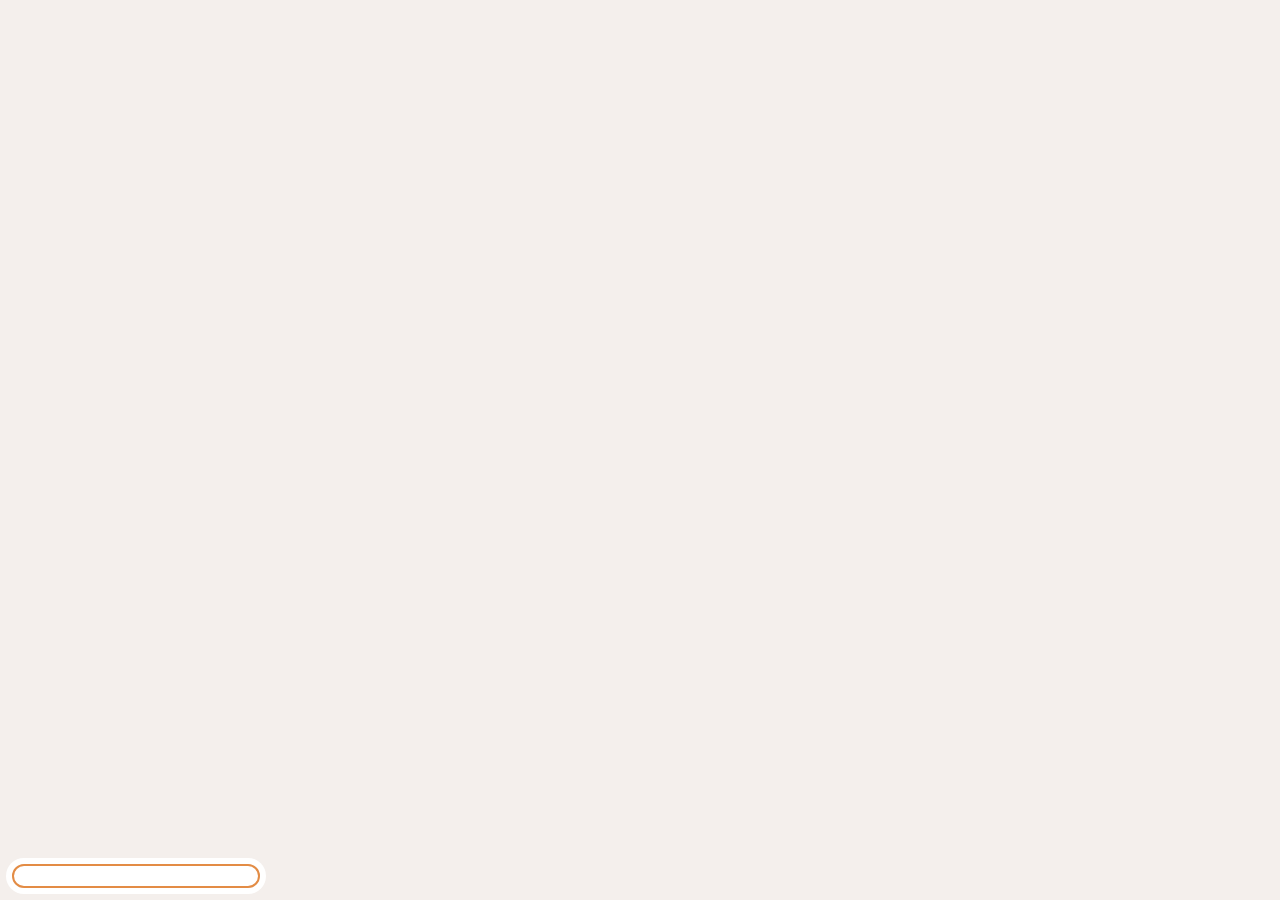
<file: index.html>
<!DOCTYPE html>
<html lang="en">
  <head>
    <meta charset="utf-8" />
    <meta name="viewport" content="width=device-width, initial-scale=1" />
    <title>Meals for Your Workout Routine</title>
    <link rel="stylesheet" href="css/style.css" />
  </head>
  <body>
    <!-- Controls panel (radio buttons + sliders) -->
    <div
      id="controls"
      class="controls-panel"
      aria-label="Visualization controls"
    ></div>

    <!-- Container for the visualization. The script will create an SVG inside this div and make it fill the window. -->
    <div id="viz"></div>

    <!-- Legend panel (populated by visualization.js) -->
    <div id="legend" class="legend-panel" aria-label="Legend"></div>

    <!-- D3 from CDN -->
    <script src="https://d3js.org/d3.v7.min.js"></script>
    <!-- Flower widget dependencies -->
    <script src="js/flowerdata.js"></script>
    <script src="js/flower.js"></script>
    <!-- App script -->
    <script src="js/visualization.js"></script>
  </body>
</html>
</file>
<file: css/style.css>
/* Fullscreen layout for the visualization */
@import url("https://fonts.googleapis.com/css2?family=Lexend:wght@300;400;600;700&display=swap");
html,
body {
  height: 100%;
  width: 100%;
  margin: 0;
  padding: 0;
  background: #f4efec;
  /* Use Lexend as the global UI font */
  font-family: "Lexend", Arial, Helvetica, sans-serif;
}

#viz {
  position: fixed; /* keep it pinned to the viewport */
  top: 0;
  left: 0;
  right: 0;
  bottom: 0;
  background: #f4efec;
  /* decorative leaves image in the bottom-right corner (assets/leaves.png) */
  /* background-image: url("../assets/leaves.png"); */
  /* background-repeat: no-repeat; */
  /* background-position: right bottom; */
  /* size the decorative image so it doesn't dominate the view */
  /* background-size: 260px auto; */
  /* overflow: hidden; */
}

/* Make any svg inside #viz fill the container */
#viz svg {
  display: block; /* remove inline svg bottom whitespace */
  width: 100%;
  height: 100%;
}

/* Ensure SVG text elements also use Lexend */
#viz text,
svg text {
  font-family: "Lexend", Arial, Helvetica, sans-serif;
}

/* Simple styling for demo elements */
.demo-circle {
  fill: steelblue;
  opacity: 0.9;
}

.demo-text {
  font-family: "Lexend", Arial, Helvetica, sans-serif;
  font-size: 20px;
  fill: #333;
}

/* Tooltip for visualization */
.viz-tooltip {
  position: absolute;
  pointer-events: none;
  background: rgba(0, 0, 0, 0.75);
  color: white;
  padding: 6px 8px;
  border-radius: 4px;
  font-size: 13px;
  font-family: "Lexend", Arial, Helvetica, sans-serif;
  box-shadow: 0 2px 6px rgba(0, 0, 0, 0.2);
  z-index: 1000;
}

/* Tooltip header and layout improvements */
.viz-tooltip {
  max-width: 320px;
  word-wrap: break-word;
}
.viz-tooltip .h {
  font-weight: 700;
  font-size: 14px;
  margin-bottom: 4px;
}
.viz-tooltip .kr {
  font-size: 13px;
  line-height: 1.2;
}
.viz-tooltip .k {
  color: #ddd;
  margin-right: 6px;
  font-weight: 600;
}

/* Ensure overlay widgets render above the main SVG and are not clipped */
.viz-overlay {
  z-index: 1000; /* above the SVG */
}

/* Allow mini-flower containers to show petals beyond their bounding box */
.mini-flower {
  overflow: visible;
}

.mini-flower svg {
  overflow: visible;
}

/* curved text on category path */
.category-text {
  font-size: 12px;
  fill: #000;
}

/* Controls panel on the left */
.controls-panel {
  position: fixed;
  left: 12px;
  top: 12px;
  width: 350px;
  max-height: calc(100vh - 24px);
  overflow: auto;
  /* remove background and shadow to blend with page */
  background: transparent;
  border-radius: 8px;
  padding: 10px 12px;
  box-shadow: none;
  z-index: 1100;
  font-family: "Lexend", Arial, Helvetica, sans-serif;
  font-size: 13px;
  color: #111;
}

/* Plate background visuals used behind each category */
.plate-outer {
  fill: #fbfbfb; /* slight off-white for outer ring */
}
.plate-inner {
  fill: #ffffff; /* bright plate center */
  /* subtle inner shadow via box-shadow-like effect using filter on the svg group */
}
.plate-shadow {
  /* Solid drop shadow color requested by user */
  fill: #d8d7b9;
  opacity: 1;
}

/* Decorative rim lines inside the plate */
.plate-rim-1 {
  stroke: #9aa43a; /* olive green */
  stroke-width: 3px;
  stroke-linecap: round;
  opacity: 0.95;
}
.plate-rim-2 {
  stroke: #d7e3a600; /* light desaturated green */
  stroke-width: 2px;
  stroke-linecap: round;
  opacity: 0.9;
}

/* Ensure the shadow sits beneath the plate visually */
.plate-shadow {
  /* No blur — solid circle behind plate to create a simple offset 'drop' */
  filter: none;
}

.controls-panel h3 {
  margin: 6px 0 8px 0;
  font-size: 14px;
}

.control-group {
  margin-bottom: 10px;
}

.control-row {
  display: flex;
  align-items: center;
  gap: 8px;
}

/* Pill buttons for meal type selection */
.pill-group {
  display: flex;
  flex-wrap: wrap;
  gap: 8px;
}
.pill {
  appearance: none;
  /* green outline for pills to match brand accent */
  border: 1px solid #2b8a3e;
  background: #fff;
  padding: 6px 10px;
  border-radius: 999px;
  cursor: pointer;
  font-size: 13px;
  color: #222;
}
.pill:hover {
  background: #f3f3f3;
}
.pill.active {
  background: #2b8a3e;
  color: #fff;
  border-color: #276e31;
}

/* Accessibility: visible focus ring for keyboard users */
.pill:focus {
  outline: none;
  box-shadow: 0 0 0 3px rgba(43, 138, 62, 0.18);
  border-color: #2b8a3e;
}

.control-label {
  font-size: 12px;
  color: #333;
}

.slider-value {
  min-width: 44px;
  text-align: right;
  font-size: 12px;
  color: #222;
}

/* Make controls collapse on small viewports */
@media (max-width: 600px) {
  .controls-panel {
    width: 300px;
    left: 8px;
    top: 8px;
    padding: 8px;
  }
}

/* Legend panel placed in the bottom-left corner */
.legend-panel {
  position: fixed;
  left: 12px;
  bottom: 12px;
  width: 220px;
  max-width: calc(40vw);
  background: rgba(255, 255, 255, 0.96);
  /* stronger rounding */
  border-radius: 14px;
  padding: 10px 12px;
  /* orange border with an external white ring to visually separate it from the page */
  border: 2px solid #e38c45;
  /* solid white ring outside the orange border */
  box-shadow: 0 0 0 6px #ffffff;
  z-index: 1100;
  font-family: "Lexend", Arial, Helvetica, sans-serif;
  font-size: 13px;
  color: #111;
}

.legend-panel h4 {
  margin: 0 0 8px 0;
  font-size: 14px;
}

.legend-item {
  display: flex;
  align-items: center;
  gap: 8px;
  margin: 6px 0;
}
.legend-item .swatch {
  width: 14px;
  height: 14px;
  border-radius: 3px;
  border: 1px solid rgba(0, 0, 0, 0.08);
  flex: 0 0 14px;
}
.legend-item .label {
  font-size: 12px;
  color: #222;
}

/* Controls header: stronger visual hierarchy */
.controls-header {
  margin-bottom: 8px;
}
.controls-header .controls-title {
  font-size: 30px;
  margin: 0 0 6px 0;
  font-weight: 700;
}
.controls-header .controls-subtitle {
  margin: 0 0 20px 0;
  font-size: 18px;
  .legend-panel .legend-note {
    /* style this note like the legend's h4 heading for visual parity */
    margin: 0 0 8px 0;
    font-size: 14px;
    font-weight: 700;
    color: inherit;
    line-height: 1.15;
  }
.controls-header .controls-source {
  margin: 6px 0 12px 0;
  font-size: 12px;
  color: #666;
}
.controls-header .controls-source a {
  color: #2b8a3e; /* reuse the active pill green for a subtle accent */
  text-decoration: none;
  font-weight: 600;
}
.controls-header .controls-source a:hover {
  text-decoration: underline;
}

.legend-size {
  border-top: 1px solid rgba(0, 0, 0, 0.06);
  padding-top: 8px;
  margin-top: 8px;
}
.legend-size-item {
  display: flex;
  align-items: center;
  gap: 8px;
  margin: 6px 0;
}
.legend-size-item .sswatch {
  display: inline-block;
  border-radius: 50%;
  background: #999;
  border: 1px solid rgba(0, 0, 0, 0.08);
  flex: 0 0 auto;
}
.legend-size-item .label {
  font-size: 12px;
  color: #222;
}
</file>
